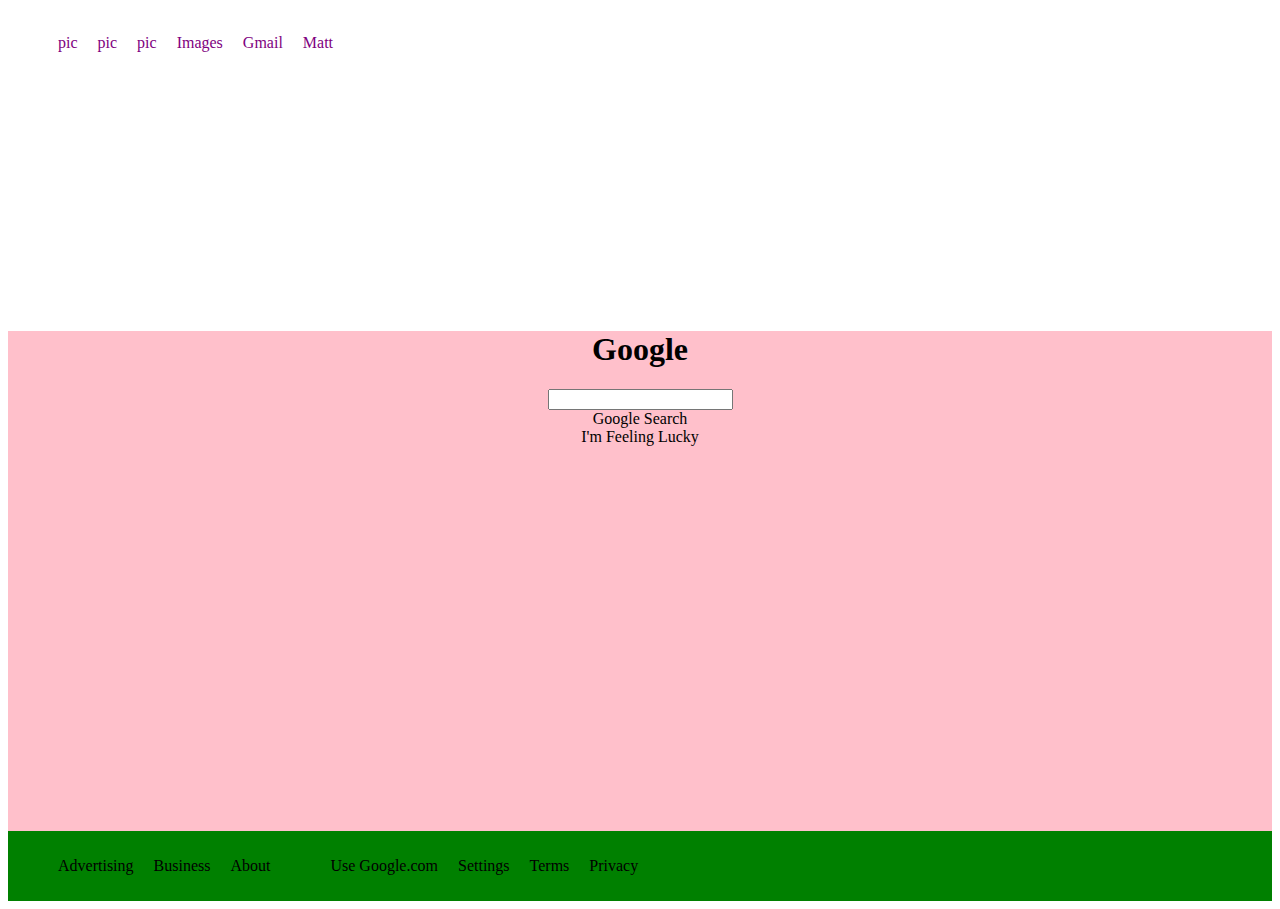
<file: 0801/index.html>
<!DOCTYPE html>
<html lang="en">
<head>
  <meta charset="UTF-8">
  <title>Document</title>
  <link rel="stylesheet" href="./style.css">
</head>
<body>
  <header>
    <ul class="upper-right">
      <li class="upper-right">Matt</li>
      <li class="upper-right">Gmail</li>
      <li class="upper-right">Images</li>
      <li class="upper-right">pic</li>
      <li class="upper-right">pic</li>
      <li class="upper-right">pic</li>
    </ul>
  </header>

    <div class="central">
      <div>
        <h1>Google</h1>
      </div>
      <div>
        <input type="text">
      </div>
      <div>
        <div class="central-lower">Google Search</div>
        <div>I'm Feeling Lucky</div>
      </div>
    </div>

  <footer>
    <ul class="low-left">
      <li>Advertising</li>
      <li>Business</li>
      <li>About</li>
    </ul>

    <ul class="low-right">
      <li>Privacy</li>
      <li>Terms</li>
      <li>Settings</li>
      <li>Use Google.com</li>
    </ul>
  </footer>

</body>
</html>
</file>
<file: 0801/style.css>
footer {
  margin-bottom: 0 auto;
  margin-bottom: 0 auto;
  background-color: green;
  display: flex;
}

header {
  width: 100%;
  color: purple;
  display: flex;
}

.low-left li {
  float: left;
  display: inline-block;
  list-style-type: none;
  position: relative;
  padding: 10px;
}

.low-right li {
  float: right;
  display: inline-block;
  list-style-type: none;
  position: relative;
  padding: 10px;
}

.upper-right li {
  float: right;
  display: inline-block;
  list-style-type: none;
  position: relative;
  padding: 10px;
}

.central {
  height: 500px;
  position: central;
  background-color: pink;
  justify-content: center;
  text-align: center;
  margin-top: 20%;
}

.central-lower {
  display: inline-block;
}
</file>
